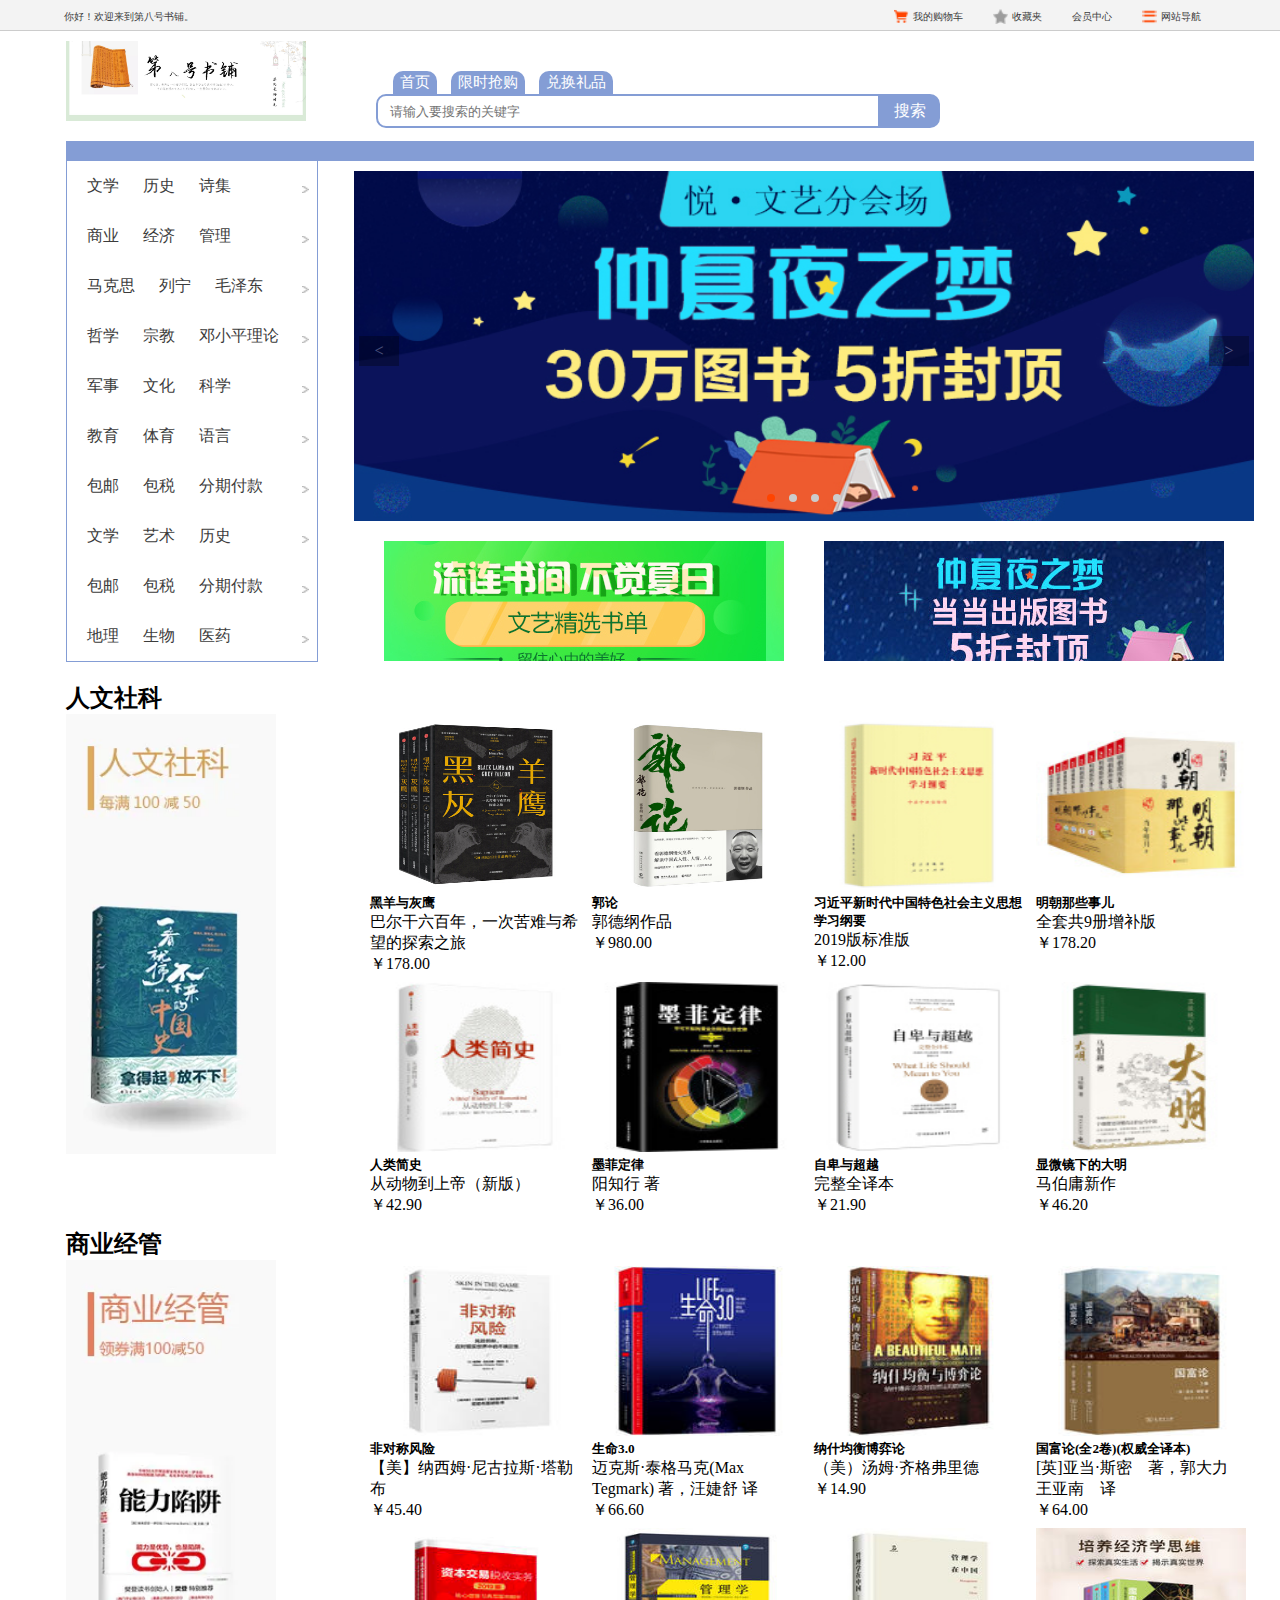
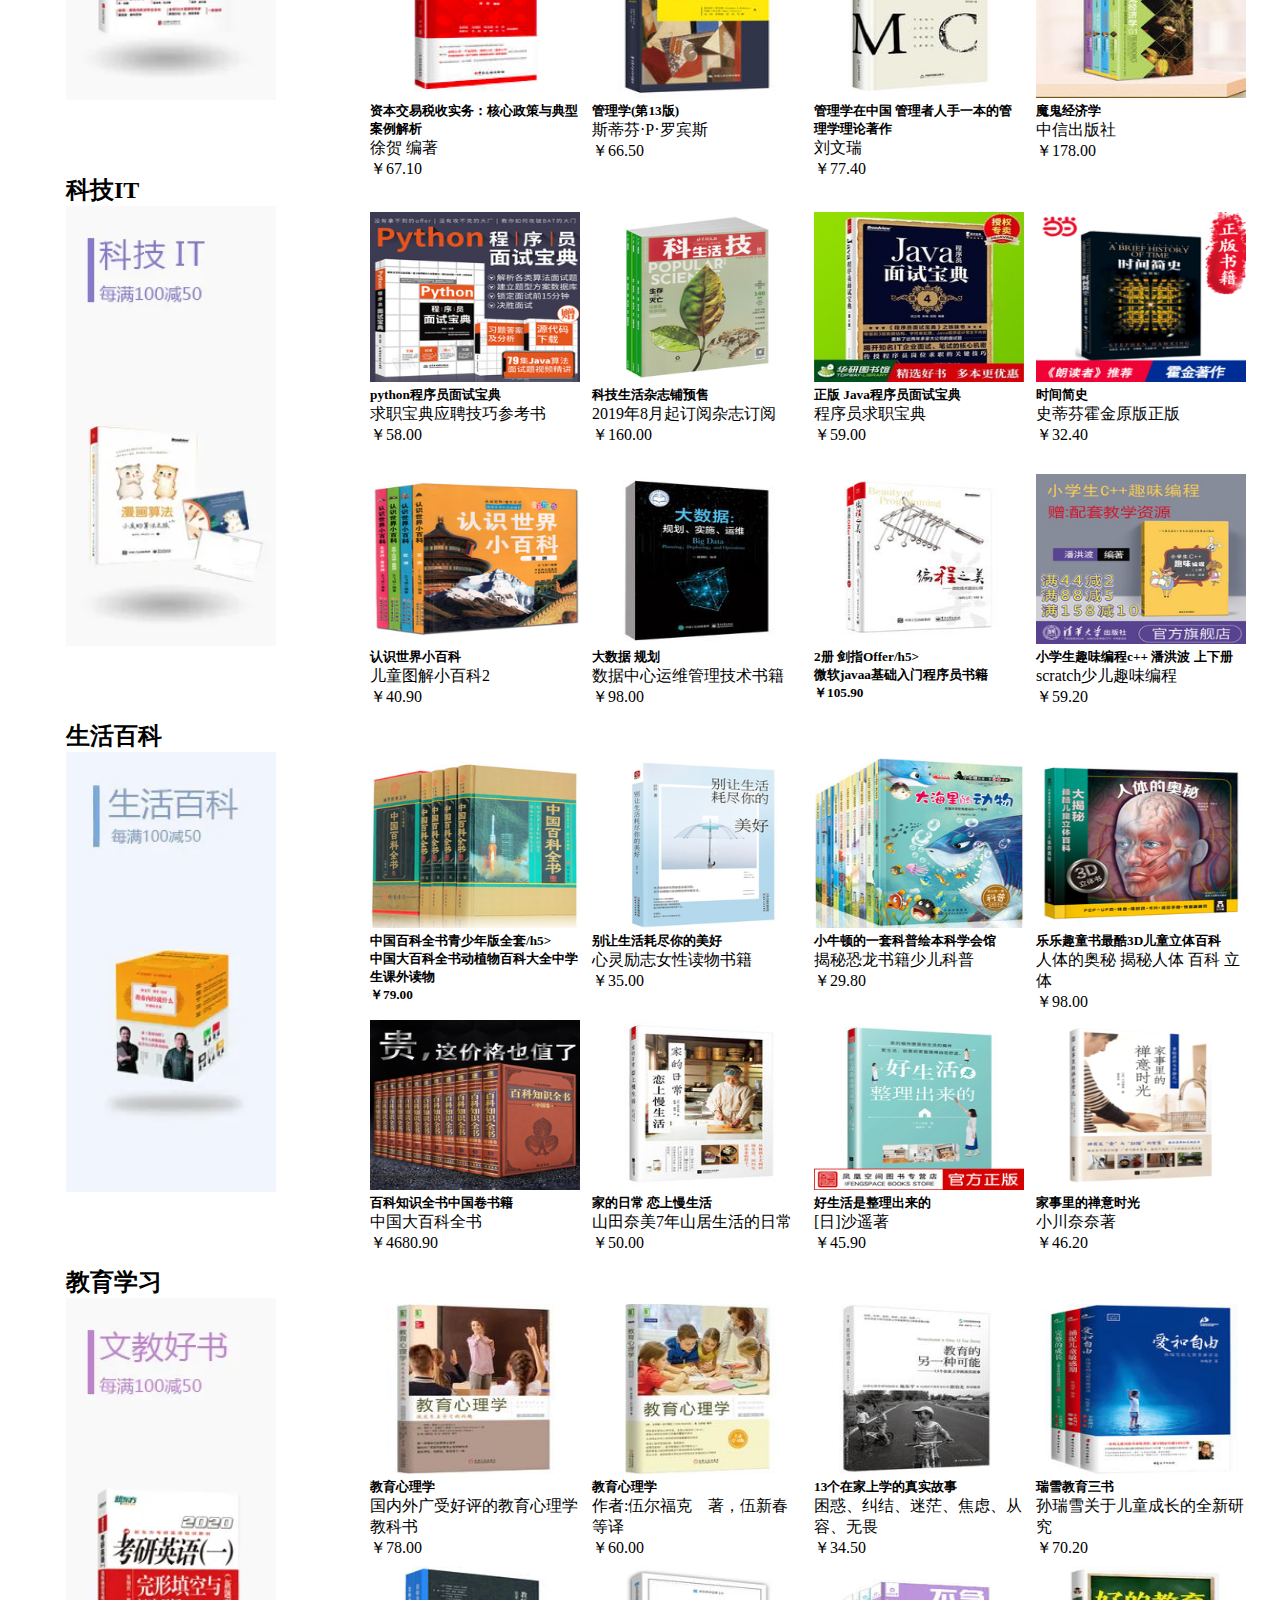
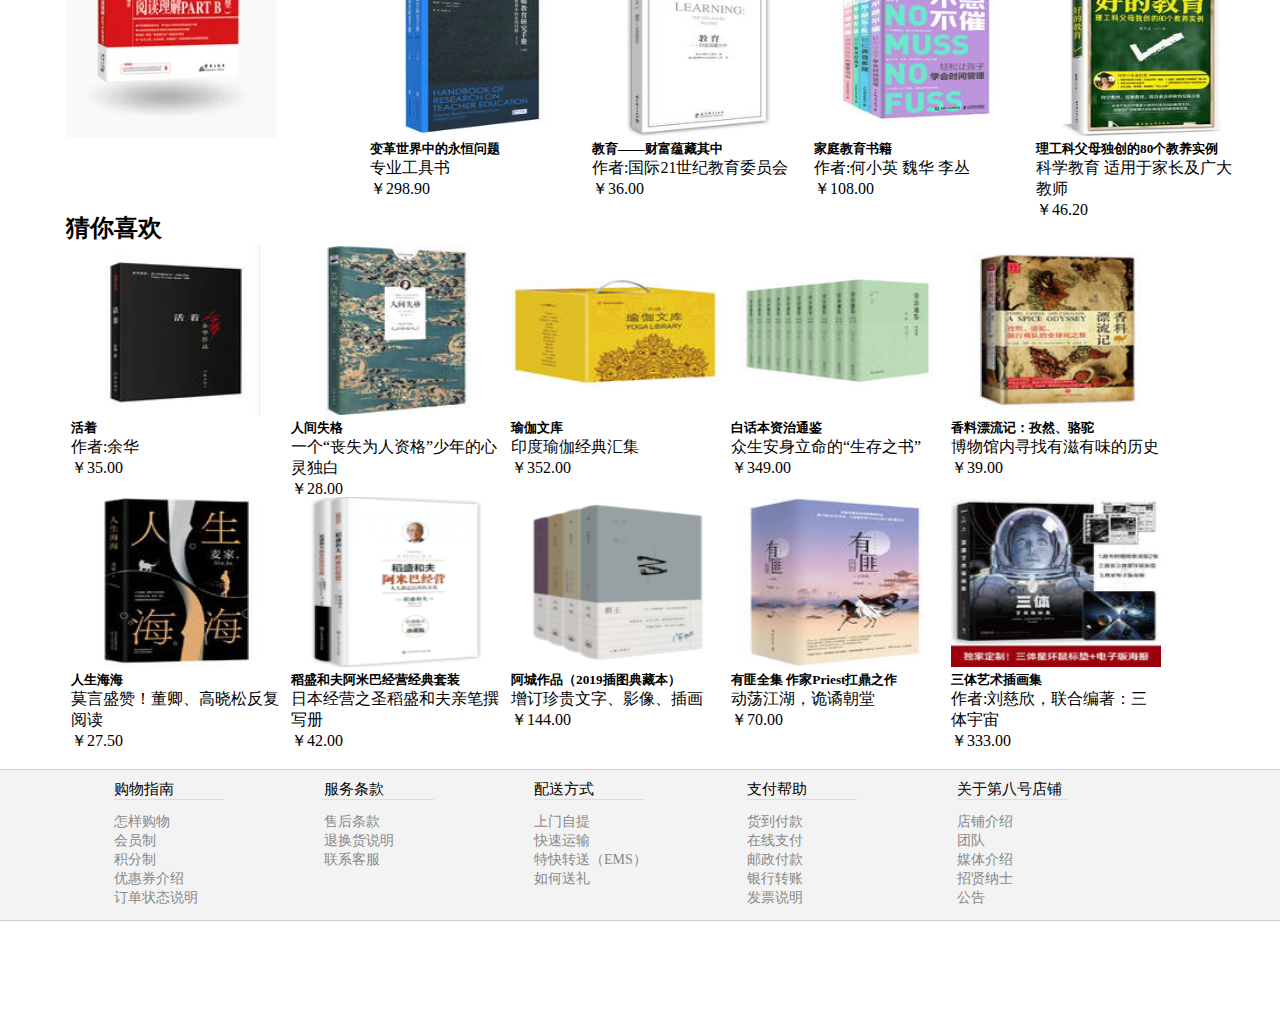
<file: index.html>
<!DOCTYPE html>
<html lang="en">

<head>
    <meta charset="UTF-8">
    <meta name="viewport" content="width=device-width, initial-scale=1.0">
    <meta http-equiv="X-UA-Compatible" content="ie=edge">
    <title>第八号书铺</title>
    <link rel="stylesheet" href="./css/index.css">
</head>

<body>
    <!-- 导航条 -->
    <div class="nav">
        <div class="box">
            <div class="nav_l">
                <a href="#">你好！欢迎来到第八号书铺。</a>
            </div>
            <div class="nav_r">
                <ul>
                    <li>
                        <span class="gwc"></span>
                        <a href="#">我的购物车</a>
                    </li>
                    <li>
                        <span class="xx"></span>
                        <a href="#">收藏夹</a>
                    </li>
                    <li>
                        <a href="#">会员中心</a>
                    </li>
                    <li>
                        <span class="dh"></span>
                        <a href="#">网站导航</a>
                    </li>
                </ul>
            </div>
        </div>
    </div>
    <div class="owrapper">

        <!-- 搜索区域 -->
        <div class="search">
            <div class="wrap">
                <div class="logo"></div>
                <div class="inp">
                    <ul>
                        <li>
                            <a href="#">首页</a>
                        </li>
                        <li>
                            <a href="#">限时抢购</a>
                        </li>
                        <li>
                            <a href="#">兑换礼品</a>
                        </li>
                    </ul>
                    <input type="text" placeholder="请输入要搜索的关键字">
                    <div class="btn">
                        <button>搜索</button>
                    </div>
                </div>
                <div class="line"></div>
            </div>
        </div>
        <!-- 主体部分 -->
        <div class="main">
            <div class="main_l">
                <ul>
                    <li>
                        <a href="#">文学</a>
                        <a href="#">历史</a>
                        <a href="#">诗集</a>
                        <span class="yjb"></span>
                    </li>
                    <li>
                        <a href="#">商业</a>
                        <a href="#">经济</a>
                        <a href="#">管理</a>
                        <span class="yjb"></span>
                    </li>
                    <li>
                        <a href="#">马克思</a>
                        <a href="#">列宁</a>
                        <a href="#">毛泽东</a>
                        <span class="yjb"></span>
                    </li>
                    <li>
                        <a href="#">哲学</a>
                        <a href="#">宗教</a>
                        <a href="#">邓小平理论</a>
                        <span class="yjb"></span>
                    </li>
                    <li>
                        <a href="#">军事</a>
                        <a href="#">文化</a>
                        <a href="#">科学</a>
                        <span class="yjb"></span>
                    </li>
                    <li>
                        <a href="#">教育</a>
                        <a href="#">体育</a>
                        <a href="#">语言</a>
                        <span class="yjb"></span>
                    </li>
                    <li>
                        <a href="#">包邮</a>
                        <a href="#">包税</a>
                        <a href="#">分期付款</a>
                        <span class="yjb"></span>
                    </li>
                    <li>
                        <a href="#">文学</a>
                        <a href="#">艺术</a>
                        <a href="#">历史</a>
                        <span class="yjb"></span>
                    </li>
                    <li>
                        <a href="#">包邮</a>
                        <a href="#">包税</a>
                        <a href="#">分期付款</a>
                        <span class="yjb"></span>
                    </li>
                    <li>
                        <a href="#">地理</a>
                        <a href="#">生物</a>
                        <a href="#">医药</a>
                        <span class="yjb"></span>
                    </li>
                </ul>
            </div>
            <div class="main_r">
                <!-- 轮播图 -->
                <div class="wrapper">
                    <ul class="sliderList">
                        <li><img src="./img/lb1.jpg"></li>
                        <li><img src="./img/lb2.jpg"></li>
                        <li><img src="./img/lb3.jpg"></li>
                        <li><img src="./img/lb4.jpg"></li>
                        <li><img src="./img/lb1.jpg"></li>
                    </ul>
                    <div class="btn left">&lt</div>
                    <div class="btn right">&gt</div>
                    <div class="oList">
                        <span class="active"></span>
                        <span></span>
                        <span></span>
                        <span></span>
                    </div>
                </div>
                <div class="line"></div>
                <div class="pic">
                    <span></span>
                    <span></span>
                </div>
            </div>
        </div>
        <!-- 商品展示 -->
        <div class="more">
            <!-- 人文社科 -->
            <div class="renwen">
                <h2>人文社科</h2>
                <img src="./img/renwen0.webp">
                <ul>
                    <li>
                        <img src="./img/renwen1.jpg">
                        <h5>黑羊与灰鹰</h5>
                        <p>巴尔干六百年，一次苦难与希望的探索之旅</p>
                        <p>￥178.00</p>
                    </li>
                    <li>
                        <img src="./img/renwen2.jpg">
                        <h5>郭论</h5>
                        <p>郭德纲作品</p>
                        <p>￥980.00</p>
                    </li>
                    <li>
                        <img src="./img/renwen3.jpg">
                        <h5>习近平新时代中国特色社会主义思想学习纲要</h5>
                        <p>2019版标准版</p>
                        <p>￥12.00</p>
                    </li>
                    <li>
                        <img src="./img/renwen4.jpg">
                        <h5>明朝那些事儿</h5>
                        <p>全套共9册增补版</p>
                        <p>￥178.20</p>
                    </li>
                    <li>
                        <img src="./img/renwen5.jpg">
                        <h5>人类简史</h5>
                        <p>从动物到上帝（新版） </p>
                        <p>￥42.90</p>
                    </li>
                    <li>
                        <img src="./img/renwen6.jpg">
                        <h5>墨菲定律</h5>
                        <p>阳知行 著</p>
                        <p>￥36.00</p>
                    </li>
                    <li>
                        <img src="./img/renwen7.jpg">
                        <h5>自卑与超越</h5>
                        <p>完整全译本</p>
                        <p>￥21.90</p>
                    </li>
                    <li>
                        <img src="./img/renwen8.jpg">
                        <h5>显微镜下的大明</h5>
                        <p>马伯庸新作</p>
                        <p>￥46.20</p>
                    </li>
                </ul>
            </div>
             <!-- 商业经管 -->
            <div class="renwen">
                <h2>商业经管</h2>
                <img src="./img/business0.webp">
                <ul>
                    <li>
                        <img src="./img/bussiness1.jpg">
                        <h5>非对称风险</h5>
                        <p>【美】纳西姆·尼古拉斯·塔勒布</p>
                        <p>￥45.40</p>
                    </li>
                    <li>
                        <img src="./img/bussiness2.jpg">
                        <h5>生命3.0</h5>
                        <p>迈克斯·泰格马克(Max Tegmark) 著，汪婕舒 译</p>
                        <p>￥66.60</p>
                    </li>
                    <li>
                        <img src="./img/bussiness3.jpg">
                        <h5>纳什均衡博弈论</h5>
                        <p>（美）汤姆·齐格弗里德</p>
                        <p>￥14.90</p>
                    </li>
                    <li>
                        <img src="./img/bussiness4.jpg">
                        <h5>国富论(全2卷)(权威全译本)</h5>
                        <p>[英]亚当·斯密　著，郭大力 王亚南　译</p>
                        <p>￥64.00</p>
                    </li>
                    <li>
                        <img src="./img/bussiness5.jpg">
                        <h5>资本交易税收实务：核心政策与典型案例解析</h5>
                        <p>徐贺 编著 </p>
                        <p>￥67.10</p>
                    </li>
                    <li>
                        <img src="./img/bussiness6.jpg">
                        <h5>管理学(第13版)</h5>
                        <p>斯蒂芬·P·罗宾斯 </p>
                        <p>￥66.50</p>
                    </li>
                    <li>
                        <img src="./img/bussiness7.jpg">
                        <h5>管理学在中国 管理者人手一本的管理学理论著作</h5>
                        <p>刘文瑞 </p>
                        <p>￥77.40</p>
                    </li>
                    <li>
                        <img src="./img/bussiness8.jpg">
                        <h5>魔鬼经济学</h5>
                        <p>中信出版社</p>
                        <p>￥178.00</p>
                    </li>
                </ul>
            </div>
            <!-- 科技IT -->
             <div class="renwen">
                <h2>科技IT</h2>
                <img src="./img/IT0.webp">
                <ul>
                    <li>
                        <img src="./img/IT1.jpg">
                        <h5>python程序员面试宝典 </h5>
                        <p>求职宝典应聘技巧参考书 </p>
                        <p>￥58.00</p>
                    </li>
                    <li>
                        <img src="./img/IT2.jpg">
                        <h5>科技生活杂志铺预售  </h5>
                        <p>2019年8月起订阅杂志订阅</p>
                        <p>￥160.00</p>
                    </li>
                    <li>
                        <img src="./img/IT3.jpg">
                        <h5>正版 Java程序员面试宝典</h5>
                        <p>程序员求职宝典</p>
                        <p>￥59.00</p>
                    </li>
                    <li>
                        <img src="./img/IT4.jpg">
                        <h5>时间简史</h5>
                        <p>史蒂芬霍金原版正版</p>
                        <p>￥32.40</p>
                    </li>
                    <li>
                        <img src="./img/IT5.jpg">
                        <h5> 认识世界小百科</h5>
                        <p>儿童图解小百科2</p>
                        <p>￥40.90</p>
                    </li>
                    <li>
                        <img src="./img/IT6.jpg">
                        <h5>大数据 规划 </h5>
                        <p>数据中心运维管理技术书籍</p>
                        <p>￥98.00</p>
                    </li>
                    <li>
                        <img src="./img/IT7.jpg">
                        <h5>2册 剑指Offer/h5>
                        <p>微软javaa基础入门程序员书籍</p>
                        <p>￥105.90</p>
                    </li>
                    <li>
                        <img src="./img/IT8.jpg">
                        <h5>小学生趣味编程c++ 潘洪波 上下册</h5>
                        <p>scratch少儿趣味编程</p>
                        <p>￥59.20</p>
                    </li>
                </ul>
            </div>
             <!-- 生活百科 -->
             <div class="renwen">
                <h2>生活百科</h2>
                <img src="./img/life0.webp">
                <ul>
                    <li>
                        <img src="./img/life1.jpg">
                        <h5>中国百科全书青少年版全套/h5>
                        <p>中国大百科全书动植物百科大全中学生课外读物</p>
                        <p>￥79.00</p>
                    </li>
                    <li>
                        <img src="./img/life2.jpg">
                        <h5>别让生活耗尽你的美好 </h5>
                        <p>心灵励志女性读物书籍</p>
                        <p>￥35.00</p>
                    </li>
                    <li>
                        <img src="./img/life3.jpg">
                        <h5>小牛顿的一套科普绘本科学会馆</h5>
                        <p>揭秘恐龙书籍少儿科普</p>
                        <p>￥29.80</p>
                    </li>
                    <li>
                        <img src="./img/life4.jpg">
                        <h5>乐乐趣童书最酷3D儿童立体百科</h5>
                        <p>人体的奥秘 揭秘人体 百科 立体</p>
                        <p>￥98.00</p>
                    </li>
                    <li>
                        <img src="./img/life5.jpg">
                        <h5>百科知识全书中国卷书籍 </h5>
                        <p>中国大百科全书 </p>
                        <p>￥4680.90</p>
                    </li>
                    <li>
                        <img src="./img/life6.jpg">
                        <h5>家的日常 恋上慢生活 </h5>
                        <p>山田奈美7年山居生活的日常</p>
                        <p>￥50.00</p>
                    </li>
                    <li>
                        <img src="./img/life7.jpg">
                        <h5>好生活是整理出来的</h5>
                        <p>[日]沙遥著</p>
                        <p>￥45.90</p>
                    </li>
                    <li>
                        <img src="./img/life8.jpg">
                        <h5>家事里的禅意时光 </h5>
                        <p>小川奈奈著</p>
                        <p>￥46.20</p>
                    </li>
                </ul>
            </div>
             <!-- 教育学习 -->
             <div class="renwen">
                <h2>教育学习</h2>
                <img src="./img/edu0.webp">
                <ul>
                    <li>
                        <img src="./img/edu1.jpg">
                        <h5> 教育心理学</h5>
                        <p>国内外广受好评的教育心理学教科书 </p>
                        <p>￥78.00</p>
                    </li>
                    <li>
                        <img src="./img/edu2.jpg">
                        <h5>教育心理学</h5>
                        <p>作者:伍尔福克　著，伍新春　等译</p>
                        <p>￥60.00</p>
                    </li>
                    <li>
                        <img src="./img/edu3.jpg">
                        <h5>13个在家上学的真实故事</h5>
                        <p>困惑、纠结、迷茫、焦虑、从容、无畏</p>
                        <p>￥34.50</p>
                    </li>
                    <li>
                        <img src="./img/edu4.jpg">
                        <h5>瑞雪教育三书</h5>
                        <p>孙瑞雪关于儿童成长的全新研究</p>
                        <p>￥70.20</p>
                    </li>
                    <li>
                        <img src="./img/edu5.jpg">
                        <h5>变革世界中的永恒问题</h5>
                        <p>专业工具书 </p>
                        <p>￥298.90</p>
                    </li>
                    <li>
                        <img src="./img/edu6.jpg">
                        <h5>教育——财富蕴藏其中</h5>
                        <p>作者:国际21世纪教育委员会</p>
                        <p>￥36.00</p>
                    </li>
                    <li>
                        <img src="./img/edu7.jpg">
                        <h5>家庭教育书籍</h5>
                        <p>作者:何小英 魏华 李丛</p>
                        <p>￥108.00</p>
                    </li>
                    <li>
                        <img src="./img/edu8.jpg">
                        <h5>理工科父母独创的80个教养实例</h5>
                        <p>科学教育 适用于家长及广大教师</p>
                        <p>￥46.20</p>
                    </li>
                </ul>
            </div>
            <!-- 猜你喜欢 -->
            <div class="caini">
                <h2>猜你喜欢</h2>
                <ul>
                    <li>
                        <img src="./img/caini1.jpg">
                        <h5>活着</h5>
                        <p>作者:余华</p>
                        <p>￥35.00</p>
                    </li>
                    <li>
                        <img src="./img/caini2.jpg">
                        <h5>人间失格</h5>
                        <p>一个“丧失为人资格”少年的心灵独白</p>
                        <p>￥28.00</p>
                    </li>
                    <li>
                        <img src="./img/caini3.jpg">
                        <h5>瑜伽文库</h5>
                        <p>印度瑜伽经典汇集</p>
                        <p>￥352.00</p>
                    </li>
                    <li>
                        <img src="./img/caini4.jpg">
                        <h5>白话本资治通鉴</h5>
                        <p>众生安身立命的“生存之书”</p>
                        <p>￥349.00</p>
                    </li>
                    <li>
                        <img src="./img/caini5.jpg">
                        <h5> 香料漂流记：孜然、骆驼</h5>
                        <p>博物馆内寻找有滋有味的历史</p>
                        <p>￥39.00</p>
                    </li>
                    <li>
                        <img src="./img/caini6.jpg">
                        <h5>人生海海</h5>
                        <p>莫言盛赞！董卿、高晓松反复阅读</p>
                        <p>￥27.50</p>
                    </li>
                    <li>
                        <img src="./img/caini7.jpg">
                        <h5>稻盛和夫阿米巴经营经典套装</h5>
                        <p>日本经营之圣稻盛和夫亲笔撰写册</p>
                        <p>￥42.00</p>
                    </li>
                    <li>
                        <img src="./img/caini8.jpg">
                        <h5>阿城作品（2019插图典藏本）</h5>
                        <p>增订珍贵文字、影像、插画</p>
                        <p>￥144.00</p>
                    </li>
                    <li>
                        <img src="./img/caini9.jpg">
                        <h5>有匪全集 作家Priest扛鼎之作</h5>
                        <p>动荡江湖，诡谲朝堂</p>
                        <p>￥70.00</p>
                    </li>
                    <li>
                        <img src="./img/caini10.jpg">
                        <h5>三体艺术插画集 </h5>
                        <p>作者:刘慈欣，联合编著：三体宇宙</p>
                        <p>￥333.00</p>
                    </li>
                </ul>
            </div>
        </div>
    </div>
             </div>
             
    <!-- 尾部 -->
    <div class="footer">
        <div class="box">
            <div class="list">
                <h4>购物指南</h4>
                <ul>
                    <li> <a href="#">怎样购物</a></li>
                    <li><a href="#">会员制</a></li>
                    <li><a href="#">积分制</a></li>
                    <li><a href="#">优惠券介绍</a></li>
                    <li><a href="#">订单状态说明</a></li>
                </ul>
            </div>
            <div class="list">
                <h4>服务条款</h4>
                <ul>
                    <li><a href="#">售后条款</a></li>
                    <li><a href="#">退换货说明</a></li>
                    <li><a href="#">联系客服</a></li>
                </ul>
            </div>
            <div class="list">
                <h4>配送方式</h4>
                <ul>
                    <li><a href="#">上门自提</a></li>
                    <li><a href="#">快速运输</a></li>
                    <li><a href="#">特快转送（EMS）</a></li>
                    <li><a href="#">如何送礼</a></li>
                </ul>
            </div>
            <div class="list">
                <h4>支付帮助</h4>
                <ul>
                    <li><a href="#">货到付款</a></li>
                    <li><a href="#">在线支付</a></li>
                    <li><a href="#">邮政付款</a></li>
                    <li><a href="#">银行转账</a></li>
                    <li><a href="#">发票说明</a></li>
                </ul>
            </div>
            <div class="list">
                <h4>关于第八号店铺</h4>
                <ul>
                    <li><a href="#">店铺介绍</a></li>
                    <li><a href="#">团队</a></li>
                    <li><a href="#">媒体介绍</a></li>
                    <li><a href="#">招贤纳士</a></li>
                    <li><a href="#">公告</a></li>
                </ul>
            </div>
        </div>
    </div>

    <script src="./js/move.js"></script>
    <script src="./js/index.js"></script>
</body>

</html>
</file>
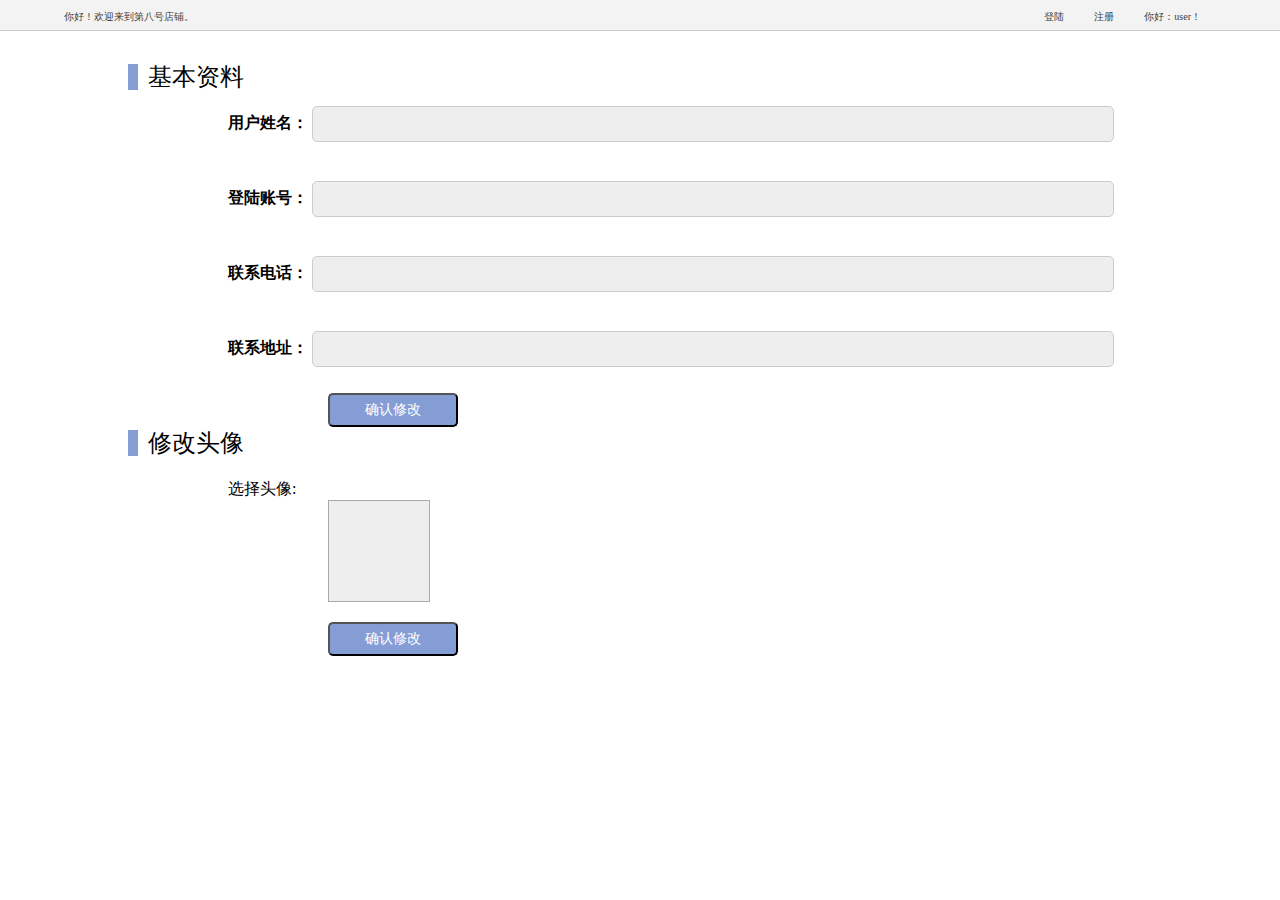
<file: center.html>
<!DOCTYPE html>
<html lang="en">
<head>
    <meta charset="UTF-8">
    <meta name="viewport" content="width=device-width, initial-scale=1.0">
    <meta http-equiv="X-UA-Compatible" content="ie=edge">
    <title>个人中心</title>
    <link rel="stylesheet" href="./css/center.css">
</head>
<body>
    <div class="nav">
        <div class="box">
            <div class="nav_l">
                <a href="#">你好！欢迎来到第八号店铺。</a>
            </div>
            <div class="nav_r">
                <ul>
                    <li>
                        <a href="#">登陆</a>
                    </li>
                    <li>
                        <a href="#">注册</a>
                    </li>
                    <li>
                        <a href="#">你好：user！</a>
                    </li>
                </ul>
            </div>
        </div>
    </div>
    <div class="main">
        <div class="found">
            <h3>基本资料</h3>
            <div class="foundy username">
                <span>用户姓名：</span>
                <input type="text">
            </div>
            <div class="foundy password">
                <span>登陆账号：</span>
                <input type="text">
            </div>
            <div class="foundy tele">
                <span>联系电话：</span>
                <input type="text">
            </div>
            <div class="foundy address">
                <span>联系地址：</span>
                <input type="text">
            </div>
            <div class="fonud-btn">
                <button>确认修改</button>
            </div>
        </div>
        <div class="change">
            <h3>修改头像</h3>
            <div class="select">
                <span>选择头像:</span>
                <div class="pic"></div>
            </div>
            <div class="change-btn">
                <button>确认修改</button>
            </div>
        </div>
    </div>
</body>
</html>
</file>
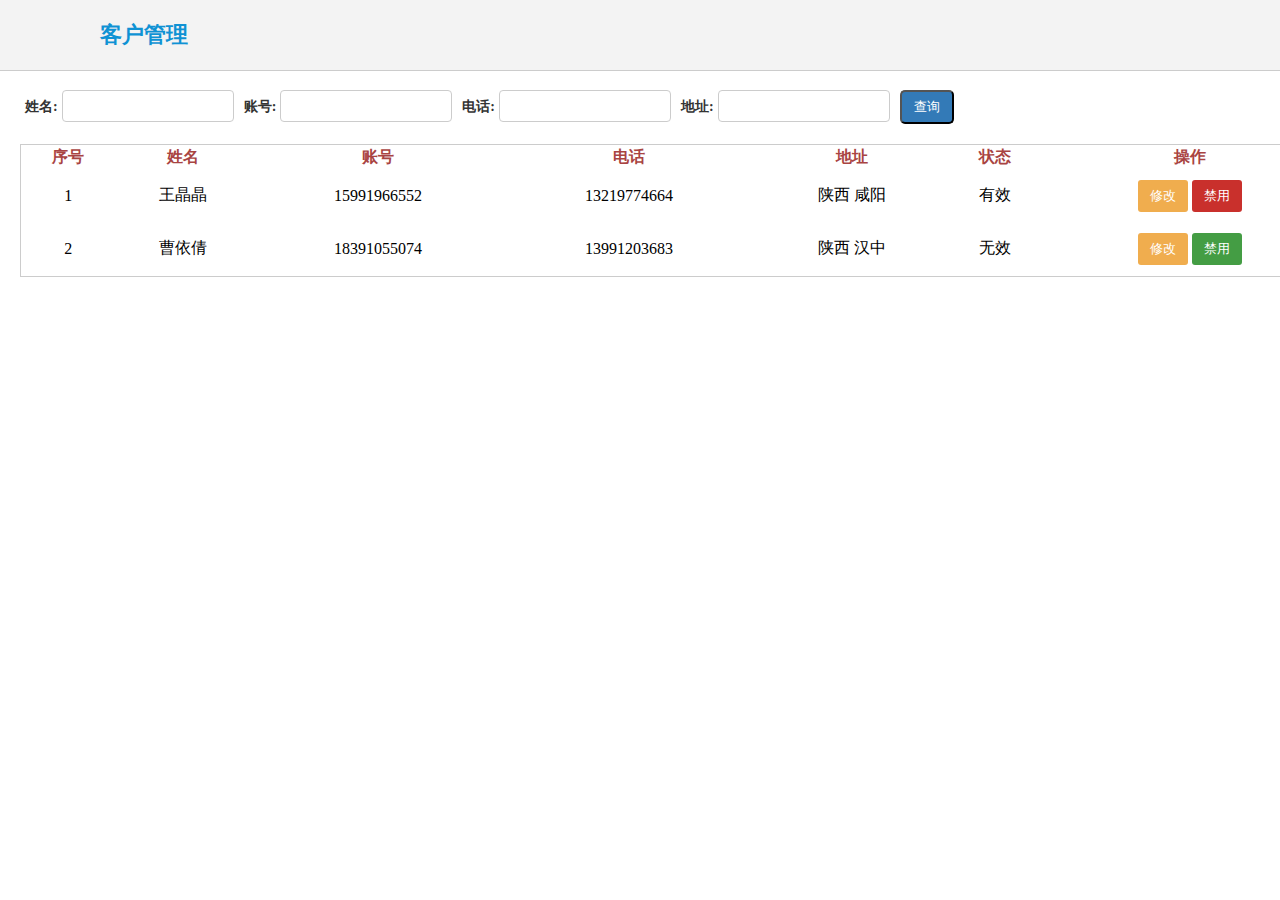
<file: customerManager.html>
<!DOCTYPE html>
<html lang="en">

<head>
    <meta charset="UTF-8">
    <meta name="viewport" content="width=device-width, initial-scale=1.0">
    <meta http-equiv="X-UA-Compatible" content="ie=edge">
    <title>客户管理</title>
    <link rel="stylesheet" href="./css/customerManager.css">
</head>

<body>
    <div class="header">
        <div>客户管理</div>
    </div>
    <div class="wrapper">
        <div class="list">
            <ul>
                <li>
                    <span>姓名:</span>
                    <input type="text">
                </li>
                <li>
                    <span>账号:</span>
                    <input type="text">
                </li>
                <li>
                    <span>电话:</span>
                    <input type="text">
                </li>
                <li>
                    <span>地址:</span>
                    <input type="text">
                </li>
                <li>
                    <button>查询</button>
                </li>
            </ul>
        </div>
        <div class="show">
            <table>
                <thead>
                    <tr>
                        <th>序号</th>
                        <th>姓名</th>
                        <th>账号</th>
                        <th>电话</th>
                        <th>地址</th>
                        <th>状态</th>
                        <th>操作</th>
                    </tr>
                </thead>
                <tbody>
                    <tr>
                        <td>1</td>
                        <td>王晶晶</td>
                        <td>15991966552</td>
                        <td>13219774664</td>
                        <td>陕西 咸阳</td>
                        <td>有效</td>
                        <td>
                            <button class="btn change">修改</button>
                            <button class="btn you">禁用</button>
                        </td>
                    </tr>
                    <tr>
                        <td>2</td>
                        <td>曹依倩</td>
                        <td>18391055074</td>
                        <td>13991203683</td>
                        <td>陕西 汉中</td>
                        <td>无效</td>
                        <td>
                            <button class="btn change">修改</button>
                            <button class="btn wu">禁用</button>
                        </td>
                    </tr>
                </tbody>
            </table>
        </div>
    </div>
    <div class="alert">
        <div class="show">
            <div class="box">
                <div class="header">
                    <span class="kehu">修改客户</span>
                    <span class="close">x</span>
                </div>
                <div class="found">
                    <div class="foundy username">
                        <span>用户姓名：</span>
                        <input type="text" placeholder="请输入用户名">
                    </div>
                    <div class="foundy password">
                        <span>登陆账号：</span>
                        <input type="text" placeholder="请输入账号">
                    </div>
                    <div class="foundy tele">
                        <span>联系电话：</span>
                        <input type="text" placeholder="请输入电话">
                    </div>
                    <div class="foundy address">
                        <span>联系地址：</span>
                        <input type="text" placeholder="请输入地址">
                    </div>
                </div>
                <div class="btn">
                    <button>修改</button>
                    <button class='del'>取消</button>
                </div>
            </div>
        </div>
    </div>
    <script>
        var change = document.getElementsByClassName('change');
        var oAlert = document.getElementsByClassName('alert')[0];
        var oDel = document.getElementsByClassName('del')[0];
        var oClose = document.getElementsByClassName('close')[0];
        for(var i = 0; i < change.length; i ++) {
            change[i].onclick = function () {
                oAlert.style.display = 'block';
            }
        }
        oDel.onclick = close;
        oClose.onclick = close;
        function close() {
            oAlert.style.display = 'none';
        }

    </script>
</body>

</html>
</file>
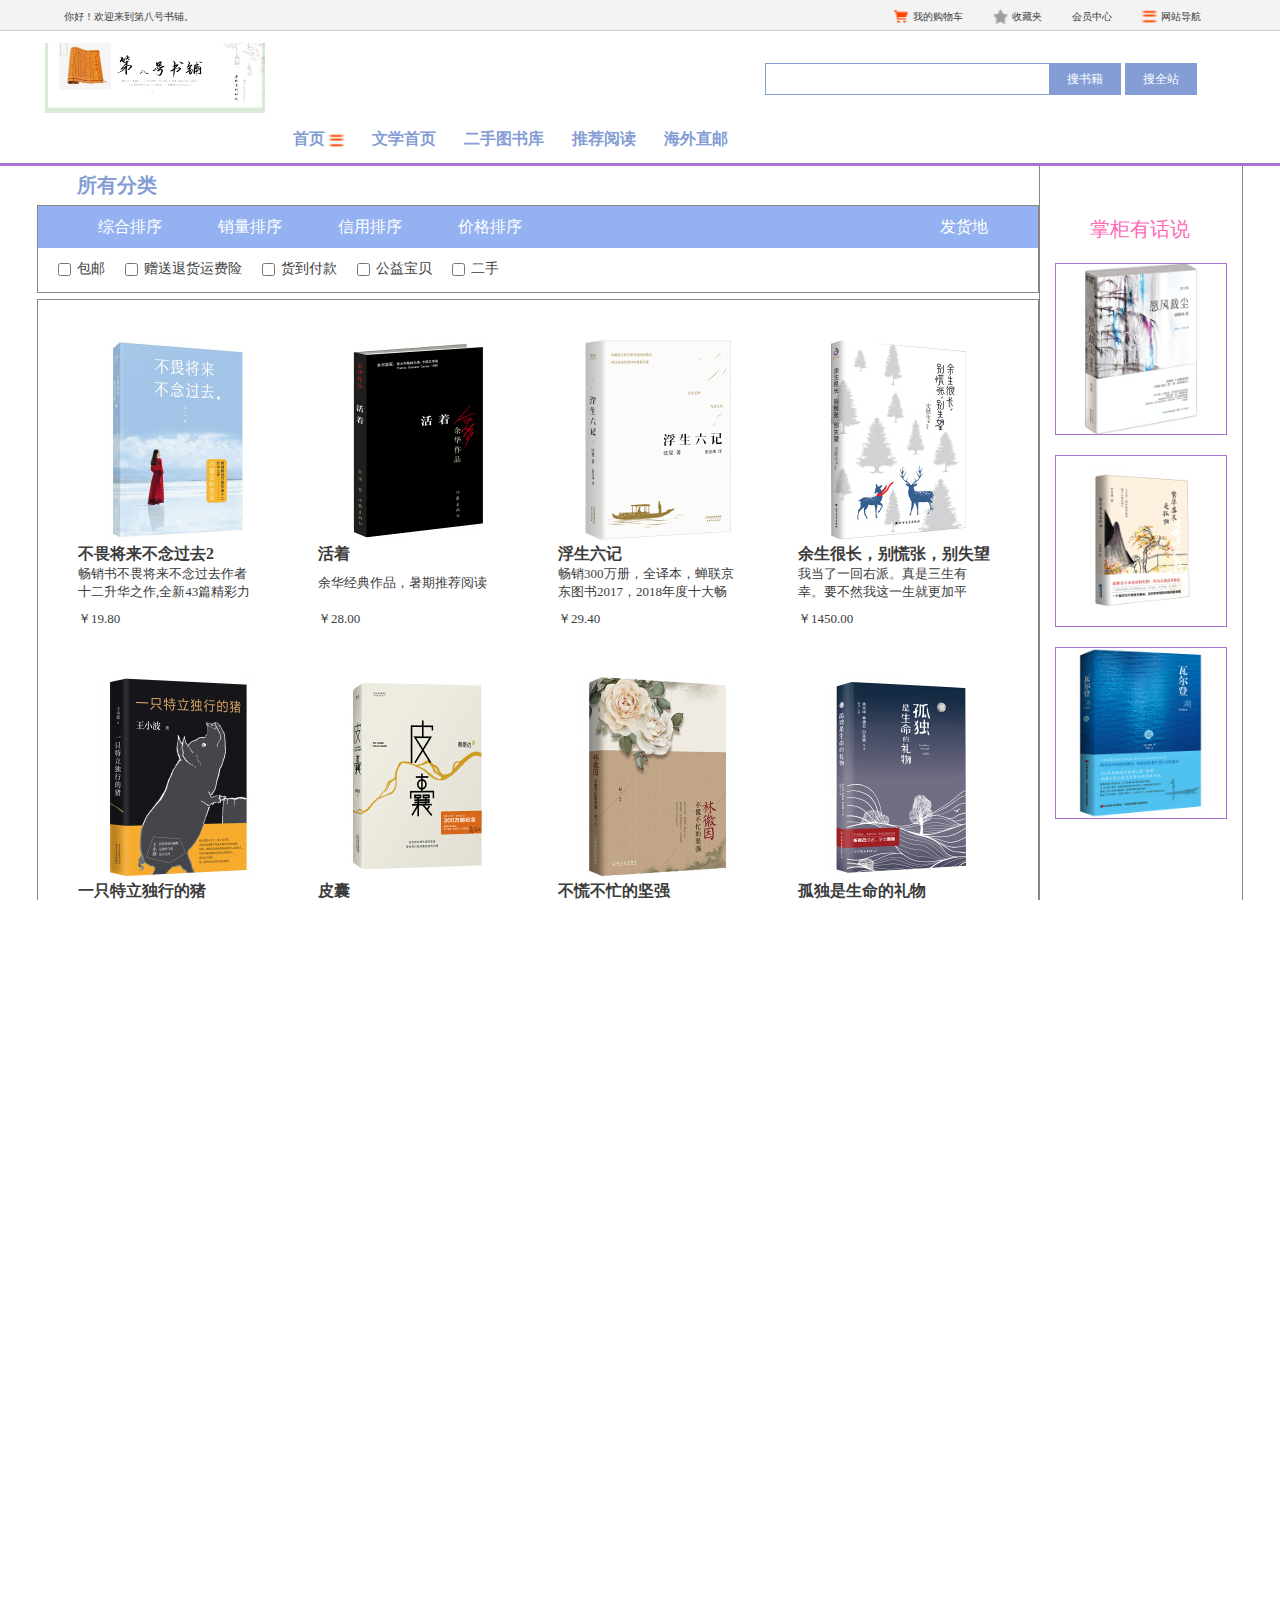
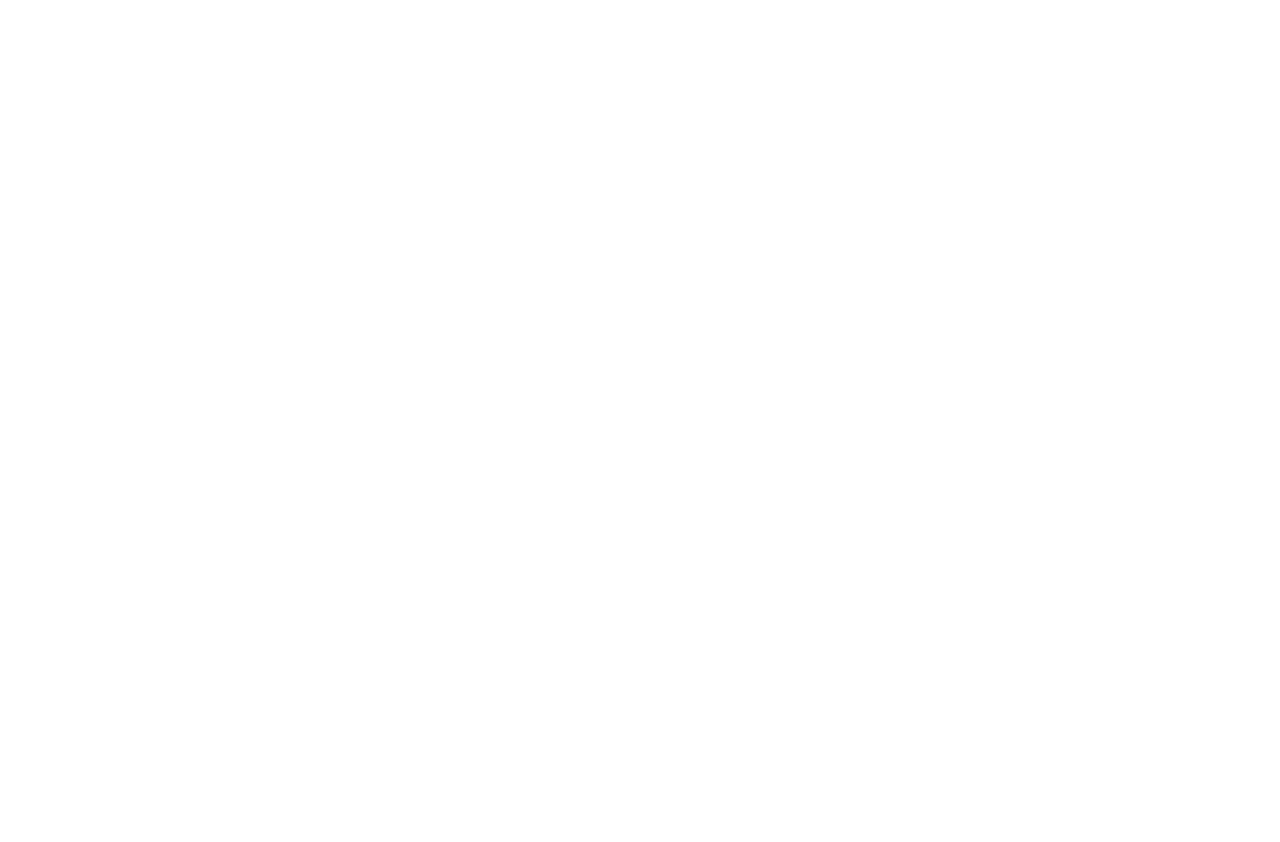
<file: erjiyemian.html>
<!DOCTYPE html>
<html lang="en">

<head>
    <meta charset="UTF-8">
    <meta name="viewport" content="width=device-width, initial-scale=1.0">
    <meta http-equiv="X-UA-Compatible" content="ie=edge">
    <title>商品展示</title>
    <link rel="stylesheet" href="./css/erjiyemian.css">
</head>

<body>
    <div class="wrapper">
    <!--导航栏+ad-->
         <div class="nav">
            <div class="box">
                <div class="nav_l">
                    <a href="#">你好！欢迎来到第八号书铺。</a>
                </div>
                <div class="nav_r">
                    <ul>
                        <li>
                             <span class="gwc"></span>
                            <a href="#">我的购物车</a>
                        </li>
                        <li>
                            <span class="xx"></span>
                            <a href="#">收藏夹</a>
                        </li>
                        <li>
                            <a href="#">会员中心</a>
                        </li>
                        <li>
                            <span class="dh"></span>
                            <a href="#">网站导航</a>
                        </li>
                    </ul>
                </div>
            </div>
        </div>
        <!--搜索区-->
		<div class="search-wrap">
                <div class="search-con">
                    <div class="logo-box"></div>
                    <div class="menu-box"></div>
                    <div class="search-box">
                        <div class="search-plan">
                            <form action="">
                                <div class="btn">
                                    <ul>
                                        <li><button class="submit soutaobao">搜书籍</button></li>
                                        <li><button class="submit soubendian">搜全站</button></li>
                                    </ul>
                                </div>
                                <div class="search-inp-box">
                                    <div class="search-inp">
                                        <input type="text">
                                    </div>
                                </div>
                        </div>
                    </div>    
                </div>
                <div class="search-btm">
                    <ul>
                        <li>
                            <a href="#">首页</a>
                            <p class="dh"></p>
                        </li>
                        <li><a href="#">文学首页</a></li>
                        <li><a href="#">二手图书库</a></li>
                        <li><a href="#">推荐阅读</a></li>
                        <li><a href="#">海外直邮</a></li>
                    </ul>
                </div>
        </div>
        
 <!--主体-->
 <div class="all">
     <div class="all-left">
         <div class="all-left-top">
             <div class="dyh">
                 <p class="syfl">所有分类</p>
             </div>
        </div>
         <div class="all-left-middle">
             <div class="middle-top">
                 <ul>
                    <li>综合排序</li>
                    <li>销量排序</li>
                    <li>信用排序</li>
                    <li>价格排序</li>
                    
                </ul>
                <div class="fhd">
                   <p class="fhuodi"> 发货地</p>
                   <div class="shengfen">
                       <p>同城：汉中</p>
                       <p>上海 北京 深圳 广州</p>
                       <p>陕西 山西 重庆 四川</p>
                       <p>青海 青岛 宁夏 广东</p>
                       <p>天津 湖南 山东 河南</p>
                       <p>湖南 湖北 新疆 西藏</p>
                       <p>辽宁 江苏 吉林 广西</p>
                       <p>...</p>
                   </div>
                </div>
             </div>
             <div class="middle-btn">
                 <ul>
                    <li><input type="checkbox" name="by">包邮</li>
                    <li><input type="checkbox" name="zsyfx">赠送退货运费险</li>
                    <li><input type="checkbox" name="hdfk">货到付款</li>
                    <li><input type="checkbox" name="gybb">公益宝贝</li>
                    <li><input type="checkbox" name="rs">二手</li>
                </ul>
             </div>
         </div>
         <div class="all-left-bottom">
             <ul>
                 <li>
                        <img src="./img/erji1.jpg">
                        <h5>不畏将来不念过去2</h5>
                        <p> 畅销书不畏将来不念过去作者十二升华之作,全新43篇精彩力作</p>
                        <p>￥19.80</p>
                 </li>
                 <li>
                        <img src="./img/erji2.jpg">
                        <h5>活着</h5>
                        <p>余华经典作品，暑期推荐阅读</p>
                        <p>￥28.00</p>
                 </li>
                 <li>
                        <img src="./img/erji3.jpg">
                        <h5>浮生六记</h5>
                        <p>畅销300万册，全译本，蝉联京东图书2017，2018年度十大畅销书</p>
                        <p>￥29.40</p>
                 </li>
                 <li>
                        <img src="./img/erji4.jpg">
                        <h5>余生很长，别慌张，别失望 </h5>
                        <p>我当了一回右派。真是三生有幸。要不然我这一生就更加平淡了</p>
                        <p>￥1450.00</p>
                 </li>
             </ul>
             <ul>
                <li>
                           <img src="./img/erji5.jpg">
                           <h5>一只特立独行的猪</h5>
                           <p>黑色幽默，反向讽刺，别有趣味</p>
                           <p>￥27.80</p>
                </li>
                <li>
                           <img src="./img/erji6.jpg">
                           <h5>皮囊</h5>
                           <p>畅销300万册的国民读本，韩寒监制，刘德华、李敬泽作序</p>
                           <p>￥45.00</p>
                </li>
                <li>
                           <img src="./img/erji7.jpg">
                           <h5>不慌不忙的坚强</h5>
                           <p>温柔要有，但不是妥协，我们要在安静中，选择不慌不忙的坚强。</p>
                           <p>￥55.00</p>
                </li>
                <li>
                           <img src="./img/erji8.jpg">
                           <h5>孤独是生命的礼物</h5>
                           <p>不求回应，不求认同，学会与自己交谈，听自己说话，学会孤独</p>
                           <p>￥31.50</p>
                </li>
            </ul>
            <ul>
                    <li>
                           <img src="./img/erji9.jpg">
                           <h5>我们仨</h5>
                           <p>《我们仨》主要内容包括：我们俩老了、我们仨失散了、走上古驿道、古驿道上相聚、古驿道上相失、我一个人思念我们仨</p>
                           <p>￥14.40</p>
                    </li>
                    <li>
                           <img src="./img/erji10.jpg">
                           <h5>朗读者</h5>
                           <p>《朗读者》使文学在大众中有了普及，它告诉人们什么样的生活是好的，这本身就是情感教育</p>
                           <p>￥96.00</p>
                    </li>
                    <li>
                           <img src="./img/erji11.jpg">
                           <h5>沉默的大多数</h5>
                           <p>王小波杂文精选集！从话语中，你很少能学到人性，从沉默中却能。假如还想学得更多，那就要继续一声不吭。</p>
                           <p>￥17.90</p>
                    </li>
                    <li>
                           <img src="./img/erji12.jpg">
                           <h5>孩子，你慢慢来</h5>
                           <p>龙应台“人生三书”第1部+20年纪念版+插图新版+母亲的序+孩子的跋</p>
                           <p>￥56.00</p>
                    </li>
                </ul>
                <ul>
                        <li>
                               <img src="./img/erji13.jpg">
                               <h5>人生最美是清欢</h5>
                               <p>林清玄经典散文集，执笔45周年白金纪念版！</p>
                               <p>￥34.20</p>
                        </li>
                        <li>
                               <img src="./img/erji14.jpg">
                               <h5>朗读者2</h5>
                               <p>初心在最开始的时候往往简单、朴素，但是它会慢慢长大，就像一颗种子能够长成参天大树</p>
                               <p>￥104.00</p>
                        </li>
                        <li>
                               <img src="./img/erji15.jpg">
                               <h5>慢慢走走又停停</h5>
                               <p>慢慢走走又停停+往昔之梦+我喜欢你</p>
                               <p>￥67.00</p>
                        </li>
                        <li>
                               <img src="./img/erji16.jpg">
                               <h5>半小时漫画唐诗</h5>
                               <p> 熟读唐诗三百首背后的故事，准确理解唐诗的原意、深意和诗意</p>
                               <p>￥45.00</p>
                        </li>
                    </ul>
                    <ul>
                            <li>
                                   <img src="./img/erji17.jpg">
                                   <h5>北野武的小酒馆</h5>
                                   <p>北野武酒馆漫谈，词锋犀利、畅言无忌，毒舌炮轰社会不良现象，撕开世界温和假面</p>
                                   <p>￥27.00</p>
                            </li>
                            <li>
                                   <img src="./img/erji18.jpg">
                                   <h5>围城</h5>
                                   <p>在《围城》里，我想写现代中国某一部分社会、某一类人物。写这类人，我没忘记他们是人类，只是人类，具有无毛两足动物的基本根性。角色当然是虚构的，但是有考据癖的人也当然不肯错过索隐的机会、放弃附会的权利的。</p>
                                   <p>￥24.00</p>
                            </li>
                            <li>
                                   <img src="./img/erji19.jpg">
                                   <h5>坏血</h5>
                                   <p>“女版乔布斯”如何利用欲望和贪婪打造出硅谷商业神话 </p>
                                   <p>￥56.00</p>
                            </li>
                            <li>
                                   <img src="./img/erji20.jpg">
                                   <h5>文化苦旅</h5>
                                   <p>　全国中学教师推荐次数极多的课外读物之一
                                    　　三十年来影响大的一本文学书</p>
                                   <p>￥39.00</p>
                            </li>
                        </ul>
         </div>
     </div>
     <div class="all-right">
         <p>掌柜有话说</p>
         <ul>
             <li><img src="./img/erji21.jpg"></li>
             <li><img src="./img/erji22.jpg"></li>
             <li><img src="./img/erji23.jpg"></li>
         </ul>
     </div>
 </div>
 <!-- 尾部 -->
 <div class="footer">
        <div class="box">
            <div class="list">
                <h4>购物指南</h4>
                <ul>
                    <li> <a href="#">怎样购物</a></li>
                    <li><a href="#">会员制</a></li>
                    <li><a href="#">积分制</a></li>
                    <li><a href="#">优惠券介绍</a></li>
                    <li><a href="#">订单状态说明</a></li>
                </ul>
            </div>
            <div class="list">
                <h4>服务条款</h4>
                <ul>
                    <li><a href="#">售后条款</a></li>
                    <li><a href="#">退换货说明</a></li>
                    <li><a href="#">联系客服</a></li>
                </ul>
            </div>
            <div class="list">
                <h4>配送方式</h4>
                <ul>
                    <li><a href="#">上门自提</a></li>
                    <li><a href="#">快速运输</a></li>
                    <li><a href="#">特快转送（EMS）</a></li>
                    <li><a href="#">如何送礼</a></li>
                </ul>
            </div>
            <div class="list">
                <h4>支付帮助</h4>
                <ul>
                    <li><a href="#">货到付款</a></li>
                    <li><a href="#">在线支付</a></li>
                    <li><a href="#">邮政付款</a></li>
                    <li><a href="#">银行转账</a></li>
                    <li><a href="#">发票说明</a></li>
                </ul>
            </div>
            <div class="list">
                <h4>关于第八号店铺</h4>
                <ul>
                    <li><a href="#">店铺介绍</a></li>
                    <li><a href="#">团队</a></li>
                    <li><a href="#">媒体介绍</a></li>
                    <li><a href="#">招贤纳士</a></li>
                    <li><a href="#">公告</a></li>
                </ul>
            </div>
        </div>
    </div>
</div>



    </div>
    
</body>

</html>
</file>
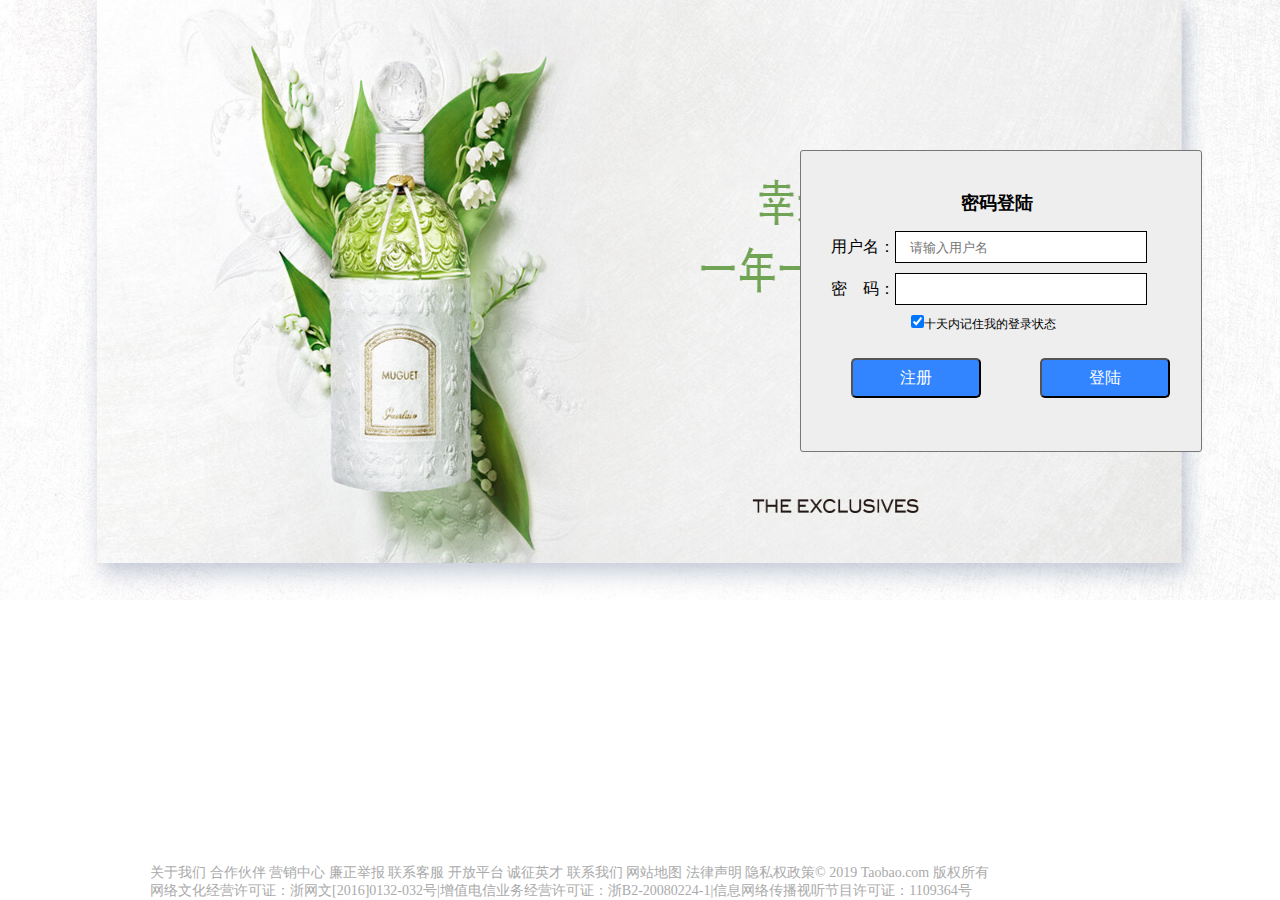
<file: login.html>
<!DOCTYPE html PUBLIC "-//W3C//DTD HTML 4.01 Transitional//EN" "http://www.w3.org/TR/html4/loose.dtd">
<html>
<head>
	<meta http-equiv="pragma" content="no-cache">
	<meta http-equiv="cache-control" content="no-cache">
	<meta http-equiv="expires" content="0">    
	<meta http-equiv="keywords" content="keyword1,keyword2,keyword3">
	<meta http-equiv="description" content="This is my page">
	<meta http-equiv="Content-Type" content="text/html;charset=UTF-8">
	<title>登陆</title>
	<link href="./css/login.css" rel="stylesheet">
</head>
<body>
	<div class="warpper" >
		<div class="box">
			<div class="demo">
				<p>密码登陆</p>
				<div class="inp">
					用户名：<input type="text" name="username"   class="username" value="" placeholder="请输入用户名">
					<br>
					密&nbsp;&nbsp;&nbsp;&nbsp;码：<input type="password" name="password" class="password" value="" >
				</div>
				<div class="bottom">
					<div class="remember">
					<input class="rem" type="checkbox" name="isUseCookie" checked="checked" />十天内记住我的登录状态
					</div>
					<div class="btn">
							<a href="#"><button>注册</button></a>
							<a href="#"><button>登陆</button></a>
					</div>
				</div>
			</div>
		</div>
		<div class="final">
		关于我们
		合作伙伴
		营销中心
		廉正举报
		联系客服
		开放平台
		诚征英才
		联系我们
		网站地图
		法律声明
		隐私权政策© 2019 Taobao.com 版权所有<br>
		网络文化经营许可证：浙网文[2016]0132-032号|增值电信业务经营许可证：浙B2-20080224-1|信息网络传播视听节目许可证：1109364号
		</div>
	</div>
</body>
</html>
</file>
<file: css/index.css>
﻿* {
    margin: 0;
    padding: 0;
    text-decoration: none;
    list-style: none;
    /* font-size: 0; */
}
/* 导航条 */
.owrapper {
    width: 1320px;
    margin: 0 auto;
}
.nav {
    width: 100%;
    height: 30px;
    border-bottom: 1px solid #ccc;
    background-color: #f3f3f3;
    margin-bottom: 10px;
}
.nav .box {
    width: 90%;
    height: 100%;
    margin: 0 auto;
}
.nav .box .nav_l {
    float: left;
    line-height: 30px;
}
.nav .box .nav_l a {
    color: #3c3c3c;
    font-size: 10px;
}
.nav .box .nav_r {
    float: right;
}
.nav .box .nav_r li {
    float: left;
    line-height: 30px;
    padding: 0 15px;
    cursor: pointer;
}
.nav .box .nav_r li a {
    color: #3c3c3c;
    font-size: 10px;
}
.nav .box .nav_r li a:hover {
    color: #f40;
}
.nav .box .nav_r li .gwc,
.nav .box .nav_r li .xx,
.nav .box .nav_r li .dh{
    display: inline-block;
    width: 15px;
    height: 15px;
    background-image: url('../img/gwc.png');
    background-repeat: no-repeat;
    background-size: 100% 100%;
    background-position: center;
    vertical-align: middle;
    /* border: 1px solid #000; */
}
.nav .box .nav_r li .xx {
    background-image: url('../img/star.png');
}
.nav .box .nav_r li .dh {
    background-image: url('../img/dh.png');
}
/* 搜索区域 */
.search {
    width: 100%;
    height: 120px;
    /* border: 1px solid #000; */
    margin: 0 auto;
}
.search .wrap {
    width: 90%;
    height: 100%;
    margin: 0 auto;
    position: relative;
}
.search .wrap div {
    float: left;
}
.search .wrap .logo {
    display: inline-block;
    width: 240px;
    height: 80px;
    /* border: 1px solid #000; */
    background-image: url('../img/logo.jpg');
    background-repeat: no-repeat;
    background-size: 100% 100%;
}
.search .wrap .inp {
    /* height: 100%; */
    margin-top: 30px;
    margin-left: 70px;
}
.search .wrap .inp ul {
    margin-left: 10px;
}
.search .wrap .inp ul li {
    float: left;
    padding: 2px 7px;
    background-color: #849DD5;
    margin: 0 7px;
    border-top-left-radius: 10px;
    border-top-right-radius: 10px;
}
.search .wrap .inp ul li a {
    color: #fff;
    font-size: 15px;
}
.search .wrap .inp input {
    width: 500px;
    height: 30px;
    border: 2px solid #849DD5;
    border-top-left-radius: 10px;
    border-bottom-left-radius: 10px;
    outline: none;
    text-indent: 12px;
}
.search .wrap .inp .btn {
    float: right;
    width: 60px;
    height: 34px;
}
.search .wrap .inp .btn button {
    background-color: #849DD5;
    border: none;
    color: #fff;
    width: 100%;
    height: 100%;
    border-top-right-radius: 10px;
    border-bottom-right-radius: 10px;
    cursor: pointer;
    font-size: 16px;
    line-height: 34px;
}
.search .wrap .line {
    position: absolute;
    top: 100px;
    width: 100%;
    height: 20px;
    background-color: #849DD5;
    z-index: 999;
}
/* 主体部分 */
.main {
    width: 90%;
    /* border: 1px solid #000; */
    margin: 0 auto;
    position: relative;
}
.main .main_l {
    width: 250px;
    height: 500px;
    border: 1px solid #849DD5;
    border-top: none;
}
.main .main_l li {
    position: relative;
    width: 100%;
    height: 50px;
    /* border-bottom: 1px solid #849DD5; */
    padding-left: 10px;
    line-height: 50px;
}
.main .main_l li a {
    color: #3c3c3c;
    font-size: 16px;
    padding: 5px 10px;
    border-radius: 10px;
}
.main .main_l li a:hover{
    background-color: #849DD5;
    color: #fff;
}
.main .main_l li span {
    position: absolute;
    right: 18px;
    top: 50%;
    display: inline-block;
    width: 7px;
    height: 7px;
    background-image: url('../img/yjt.png');
    background-size: 100% 100%;
    background-position: center;
    vertical-align: middle;
    line-height: 50px;
}
.main .main_r {
    float: right;
    width: 900px;
    height: 350px;
    position:absolute;
    top: 10px;
    right: 0;
}
/* 轮播图 */
.main .main_r .wrapper {
    width: 100%;
    height: 350px;
    overflow: hidden;
    position: relative;
    /* transform: translate(-5px, -495px); */
}

.main .main_r .wrapper .sliderList {
    width: 4500px;
    height: 350px;
    position: absolute;
    left: 0;
    top: 0;
}

.main .main_r .wrapper .sliderList li {
    float: left;
    width: 900px;
    height: 350px;
}

.main .main_r .wrapper .sliderList li img {
    width: 100%;
    height: 100%;
}

.main .main_r .wrapper .btn {
    position: absolute;
    width: 40px;
    height: 30px;
    background-color: #000;
    color: #fff;
    line-height: 30px;
    text-align: center;
    top: 50%;
    margin-top: -10px;
    cursor: pointer;
    opacity: 0.3;
}

.main .main_r .wrapper .left {
    left: 5px;
}

.main .main_r .wrapper .right {
    right: 5px;
}

.main .main_r .wrapper:hover .btn {
    opacity: 0.8;
}

.main .main_r .wrapper .oList {
    bottom: 15px;
    position: absolute;
    width: 100%;
    text-align: center;
    cursor: pointer;
}

.main .main_r .wrapper .oList span {
    display: inline-block;
    width: 8px;
    height: 8px;
    background-color: #ccc;
    border-radius: 50%;
    bottom: 10px;
    margin: 0 5px;
}

.main .main_r .wrapper .oList .active {
    background-color: #f40;
}
.main .main_r .pic {
    width: 100%;
    height: 110px;
    /* border: 1px solid #000; */
    margin-top: 20px; 
}
.main .main_r .pic span {
    display: inline-block;
    width: 400px;
    height: 120px;
    /* border:1px solid #000; */
    margin: 0 10px;
    background-size: 100% 100%；
}
.main .main_r .pic span:hover {
    transform: scale(1.1);
    transition: all .5s linear;
}
.main .main_r .pic span:nth-of-type(1) {
    margin-left: 30px;
    background-image: url("../img/lbx1.jpg");
}
.main .main_r .pic span:nth-of-type(2) {
    margin-right: 30px;
    float: right;
    background-image: url("../img/lbx2.jpg");
}
/* 商品展示 */
.more {
    width: 90%;
    margin: 0 auto;
}

/* 人文科学 */
.more .renwen {
    width: 100%;
    margin: 0 auto;
    margin: 20px 0 70px 0;
}
.more .renwen h2 {
    margin-top: 8px;
}
.more .renwen img {
    width: 210px;
    height: 440px;
}
.more .renwen ul {
    float: right;
    width: 890px;
    height: 500px;
    /* border: 1px solid #000; */
}
.more .renwen ul li {
    float: left;
    width: 210px;
    height: 250px;
    /* border: 1px solid #000; */
    margin: 6px;
}
.more .renwen ul li img {
    width: 100%;
    height: 170px;
}
.more .renwen ul li img:hover {
    transform: translatex(15px);
    transition: all .5s;
}

/* 猜你喜欢 */
.more .caini {
    width: 100%;
    margin: 0 auto;
    margin-top: 20px;
}
.more .caini h2 {
    margin-top: 8px;
}
.more .caini ul {
    width: 100%;
    height: 500px;
    /* border: 1px solid #000; */
}
.more .caini ul li {
    float: left;
    width: 210px;
    height: 250px;
    /* border: 1px solid #000; */
    margin: 1px 5px;
}
.more .caini ul li img {
    width: 100%;
    height: 170px;
}
.more .caini ul li img:hover {
    transform: translatex(15px);
    transition: all .5s linear;
}
/* 尾部 */
.footer {
    width: 100%;
    height: 150px;
    margin-top: 25px;
    margin-bottom: 100px;
    background-color: #f3f3f3;
    border-bottom: 1px solid #ccc;
    border-top: 1px solid #ccc;
}
.footer .box {
    width: 90%;
    height: 100%;
    margin: 0 auto;
}
.footer .box .list {
    float: left;
    margin: 0 50px;
    margin-top: 10px;
}
.footer .box .list h4 {
    width: 110px;
    margin-bottom: 12px;
    font-size: 15px;
    font-weight: 300;
    color: #000;
    border-bottom: 1px solid #ddd;
}
.footer .box .list li a {
    font-size: 14px;
    color: #888;
}
.footer .box .list li:hover a {
    color: #f40;
    text-decoration: underline;
}
</file>
<file: css/center.css>
* {
    margin: 0;
    padding: 0;
    list-style: none;
    text-decoration: none;
}
.nav {
    width: 100%;
    height: 30px;
    border-bottom: 1px solid #ccc;
    background-color: #f3f3f3;
    margin-bottom: 30px;
}
.nav .box {
    width: 90%;
    height: 100%;
    margin: 0 auto;
}
.nav .box .nav_l {
    float: left;
    line-height: 30px;
}
.nav .box .nav_l a {
    color: #3c3c3c;
    font-size: 10px;
}
.nav .box .nav_r {
    float: right;
}
.nav .box .nav_r li {
    float: left;
    line-height: 30px;
    padding: 0 15px;
    cursor: pointer;
}
.nav .box .nav_r li a {
    color: #3c3c3c;
    font-size: 10px;
}
.nav .box .nav_r li a:hover {
    color: #f40;
}
.nav .box .nav_r li .gwc,
.nav .box .nav_r li .xx,
.nav .box .nav_r li .dh{
    display: inline-block;
    width: 15px;
    height: 15px;
}

.main {
    width: 80%;
    margin: 0 auto;
}

.main h3 {
    display: inline;
    font-size: 24px;
    border-left: 10px solid #849DD5;
    padding-left: 10px;
    font-weight: 400;
}
.main .found .foundy {
    width: 300px;
    height: 60px;
    width:100%;
    /* border: 1px solid #000; */
    margin: 0 15px 15px 100px;
    line-height: 60px;

}
.main .found .foundy span {
    font-weight: bold;
}
.main .found .foundy input {
    width: 800px;
    height: 34px;
    background-color: #eee;
    border-radius: 5px;
    border: 1px solid #ccc;
    outline: none;
    text-indent: 10px;
}
.main .found .fonud-btn {
    width: 100%;
}
.main button{
    margin-left: 200px;
    padding: 6px 35px;
    background-color: #849DD5;
    color: #fff; 
    font-size: 14px;
    border-radius: 5px;
}
.main .change .select {
    padding-left: 100px;
    padding-top: 20px;
}
.main .change .select .pic {
    margin-left: 100px;
    margin-bottom: 20px;
    width: 100px;
    height: 100px;
    background-color: #eee;
    border: 1px solid #aaa;
}
</file>
<file: css/customerManager.css>
* {
    margin: 0;
    padding: 0;
    list-style: none;
    text-decoration: none;
}
.header {
    width: 100%;
    margin: 0 auto;
    height: 70px;
    line-height: 70px;
}
.header div {
    background-color: #f3f3f3;
    color: #0f92d4;
    border-bottom: 1px solid #ccc;
    font-size: 22px;
    font-weight: 600;
    padding-left: 100px;
}
.wrapper {
    width: 100%;
    padding: 20px 0 0 20px;
}
.wrapper .list li {
    float: left;
    margin: 0 5px;
}
.wrapper .list li span { 
    color: #333;
    font-size: 14px;
    font-weight: bold;
}
.wrapper .list li input {
    width:170px;
    height: 30px;
    border-radius: 4px;
    border: 1px solid #ccc;
    text-indent: 10px;
}
.wrapper .list li button {
    padding: 6px 12px;
    background-color: #337ab7;
    color: #fff;
    border-radius: 5px;
    outline: none;
}
.wrapper .show {
    display: inline-block;
    margin-top: 20px;
}
.wrapper .show table {
    width: 1320px;
    height: 133px;
    border-width: 1px;
    border-style: solid;
    border-color: #ccc;
    text-align: center;
    vertical-align: middle;
}
.wrapper .show table thead {
    color:#a94442;
    font-size: 16px;
}
.wrapper .show table .btn {
    padding: 7px 12px;
    color: #fff;
    border-radius: 3px;
    cursor: pointer;
    border: none;
}
.wrapper .show table .change {
    background-color: #f0ad4e;
    border-color: #eea236;
}
.wrapper .show table .change:hover {
    background-color: #eea236;
}
.wrapper .show table .you {
    background-color: #c9302c;
    border-color: #ac2925;
}
.wrapper .show table .you:hover {
    background-color:#ac2925;
}
.wrapper .show table .wu {
    background-color: #449d44;
    border-color: #398439;
}
.wrapper .show table .wu:hover {
    background-color:#398439;
} 
/* show */
.alert{
    display: none;
}
.alert .show {
    width: 100%;
    height: 1000px;
    position: fixed;
    left: 0;
    top: 0;
    background-color: rgba(0,0,0,0.4);
}
.alert .show .box {
    position: absolute;
    width: 500px;
    height: 420px;
    border: 1px solid #ccc;
    left: calc(50% - 250px);
    top: 50px;
    border-radius: 10px;
    background-color: #fff;
}
.alert .show .box .header {
    height: 60px;
    width: 100%;
    border-bottom: 1px solid #ccc;
    line-height: 60px;
}
.alert .show .box .header span:nth-of-type(1) {
    margin-left: 20px;
}
.alert .show .box .header span:nth-of-type(2) {
    float: right;
    margin-right: 30px;
    color: #ccc;
    cursor: pointer;
}
.alert .show .box .found .foundy {
    width: 300px;
    height: 60px;
    margin: 0 15px 15px 100px;
    line-height: 60px;

}
.alert .show .box .found .foundy span {
    font-weight: 400;
}
.alert .show .box .found .foundy input {
    width: 200px;
    height: 34px;
    background-color: #eee;
    border-radius: 5px;
    border: 1px solid #ccc;
    outline: none;
    text-indent: 10px;
}
.alert .show .box .btn {
    border-top: 1px solid #ccc;
    height: 60px;
    line-height: 60px;
    text-align: right;
    padding-right: 20px;
}
.alert .show .box .btn button {
    padding: 7px 12px;
    border-radius: 4px;
    border: none;
    margin: 2px 5px;
    background-color: #337ab7;
    border-color: #2e6da4;
    color:#fff;
}
.alert .show .box .btn button:hover {
    background-color: #2e6da4;
}
</file>
<file: css/erjiyemian.css>
*{
    margin:0;
    padding:0;
    list-style:none;
    text-decoration:none;
    }
    html,body{
    width:100%;
    height:100%;
    background-color:#fff;
    color:#3c3c3c;
    overflow-x:hidden;
    }
    /*导航栏*/
    .owrapper {
        width: 1320px;
        margin: 0 auto;
    }
    .nav {
        width: 100%;
        height: 30px;
        border-bottom: 1px solid #ccc;
        background-color: #f3f3f3; 
    }
    .nav .box {
        width: 90%;
        height: 100%;
        margin: 0 auto;
    }
    .nav .box .nav_l {
        float: left;
        line-height: 30px;
    }
    .nav .box .nav_l a {
        color: #3c3c3c;
        font-size: 10px;
    }
    .nav .box .nav_r {
        float: right;
    }
    .nav .box .nav_r li {
        float: left;
        line-height: 30px;
        padding: 0 15px;
        cursor: pointer;
    }
    .nav .box .nav_r li a {
        color: #3c3c3c;
        font-size: 10px;
    }
    .nav .box .nav_r li a:hover {
        color: #f40;
    }
    .nav .box .nav_r li .gwc,
    .nav .box .nav_r li .xx,
    .nav .box .nav_r li .dh{
        display: inline-block;
        width: 15px;
        height: 15px;
        background-image: url('../img/gwc.png');
        background-repeat: no-repeat;
        background-size: 100% 100%;
        background-position: center;
        vertical-align: middle;
        /* border: 1px solid #000; */
    }
    .nav .box .nav_r li .xx {
        background-image: url('../img/star.png');
    }
    .nav .box .nav_r li .dh {
        background-image: url('../img/dh.png');
    }
/*搜索区*/
.wrapper .search-wrap{
    width:100%;
    height:110px;
    padding-top:24px;
    background-color: #fff;

    }
    .wrapper .search-wrap .search-con{
        width: 1190px;
        height: 72px;
        margin: 0 auto;
        position: relative;
        top:-22px;
    }
    .wrapper .search-wrap .search-con .logo-box{
        margin-top: 10px;
        display: inline-block;
        width:220px;
        height:70px;
        background-image:url('../img/logo.jpg');
        background-size: 100% 100%;
        float: left;
    }
    .wrapper .search-wrap .search-con .logo-box ul li{
        float: left;
    }
    .wrapper .search-wrap .search-con .search-box{
        display: inline-block;
        width: 470px;
        height: 66px;
        vertical-align: middle;
        float: right;
       
    }
    .wrapper .search-wrap .search-con .search-box .search-plan{
        width: 432px;
        height: 30px;
        position: relative;
        top: 30px;
    }
    .wrapper .search-wrap .search-con .search-box .search-plan form .btn ul li{
        float:left;
    }
    .wrapper .search-wrap .search-con .search-box .search-plan form .btn{
        width: 148px;
        height: 31px;
        position: absolute;
        top: 0;
        right: 0;
        
    }
    .wrapper .search-wrap .search-con .search-box .search-plan form .btn button{
        border:none;
    }
    .wrapper .search-wrap .search-con .search-box .search-plan form .btn .submit {
        width: 72px;
        height: 32px;
        font-size:12px; 
    }
    .wrapper .search-wrap .search-con .search-box .search-plan form .btn .soutaobao {
     background-color: #849DD5;
     color:#fff;
    }
    .wrapper .search-wrap .search-con .search-box .search-plan form .btn .soubendian {
     border:1px solid #849DD5;
     margin-left:4px;
     background-color:#849DD5;
     color: #fff;
    }
    .wrapper .search-wrap .search-con .search-box .search-plan form .search-inp-box{
        width: 284px;
        height: 30px;
        border:1px solid #849DD5;
    }
    .wrapper .search-wrap .search-con .search-box .search-plan form .search-inp-box .search-inp{
        width: 284px;
        height: 30px;
    }
    .wrapper .search-wrap .search-con .search-box .search-plan form .search-inp-box input{
        width: 270px;
        height: 24px;
        padding: 3px 8px;
        border:none;
        outline: none;
        text-indent: 6px;
    }
    .wrapper .search-wrap .search-btm{
        width: 100%;
        height: 34px;
        border-bottom: 3px solid #aa72d2;
        position: relative;
        top: 2px;
    }
    .wrapper .search-wrap .search-btm a {
        color: #849DD5;
    }
    .wrapper .search-wrap .search-btm ul li{
        float: left;
        margin-left: 28px;
        font-size: 16px;
        font-weight: bold;
        color: black;
    }
    .wrapper .search-wrap .search-btm ul{
        margin-left: 40px;
    }
    .wrapper .search-wrap .search-btm ul li .dh{
        background-image: url('../img/dh.png'); 
        display: inline-block;
        width: 15px;
        height: 15px;
        background-repeat: no-repeat;
        background-size: 100% 100%;
        background-position: center;
        vertical-align: middle;
    }
    /* 主体 */
    .wrapper .all{
        width: 1206px;
        height: 2000px;
        margin: 0 auto;
    }
    .wrapper .all .all-left{
        width: 1000px;
        height: 2000px;
        float: left;
    }
    .wrapper .all .all-left .all-left-top{
        width: 1000px;
        height: 40px;
        float: left;
    }
    .wrapper .all .all-left .all-left-top .dyh .syfl{
        font-size: 20px;
        color: #849DD5;
        line-height: 40px;
        margin-left: 40px;
        font-weight: bolder;
    }
    .wrapper .all .all-left .all-left-middle{
        width: 1000px;
        height: 86px;
        border: 1px solid rgb(139, 132, 132);
        float: left;
    }
    .wrapper .all .all-left .all-left-middle .middle-top{
        width: 1000px;
        height: 42px;
        position: relative;
        background-color: rgb(148, 178, 241);
    }
    .wrapper .all .all-left .all-left-middle .middle-top ul li{
        float: left;
        margin-left: 30px;
        padding-left: 10px;
        line-height: 42px;
        font-size: 16px;
        color: #fff;
        width: 80px;
        height: 42px;
        border-radius: 20px;  
    }
    .wrapper .all .all-left .all-left-middle .middle-top ul li:hover{
        color: #849DD5;
        background-color: #fff;
        cursor: pointer;
        font-weight: bold;
    }
    .wrapper .all .all-left .all-left-middle .middle-top ul{
        position: absolute;
        margin-top: 0px;
        margin-left: 20px;
        
    }
    .wrapper .all .all-left .all-left-middle .middle-top .fhd{
      float: right;
        margin-right: 50px;
        line-height: 42px;
        font-size: 14px;
        cursor: pointer;
     }
     .fhd{
        position: relative;
        display: inline-block;
     }
    .shengfen{
         position: absolute;
         display: none;
         background-color: #fff;
         min-width: 160px;
         box-shadow: 0px 8px 16px 0px #849DD5;
         padding: 12px 16px;
     }
      .fhd:hover  .shengfen{
         display: block;
     }
     .wrapper .all .all-left .all-left-middle .middle-top .fhd .fhuodi{
         font-size: 16px;
         color: #fff;
     }
    .wrapper .all .all-left .all-left-middle .middle-btn{
        width: 1000px;
        height: 40px;
        font-size: 14px;
        position: relative;
        line-height: 42px;
    }
    .wrapper .all .all-left .all-left-middle .middle-btn input{
margin-right: 6px;
vertical-align: middle;
    }
    .wrapper .all .all-left .all-left-middle .middle-btn ul li{
        position: relative;
        margin-left: 20px;
        float: left;
    }
    .wrapper .all .all-left .all-left-bottom{
        width: 1000px;
        height: 1860px;
        border: 1px solid rgb(139, 132, 132);
        float: left;
        margin-top: 6px;
    }
    .wrapper .all .all-left .all-left-bottom ul li{
        float: left;
        margin-left: 40px;
        margin-top: 40px;
    }
    .wrapper .all .all-left .all-left-bottom ul li h5{
        font-size: 16px;
    }
    .wrapper .all .all-left .all-left-bottom ul li p{
        overflow: hidden;
        width: 180px;
        height: 36px;
        align-content: center;
        cursor: pointer;
        font-size: 13px;
    }
    .wrapper .all .all-left .all-left-bottom ul li p:hover{
        color: red;
    }
    .wrapper .all .all-left .all-left-bottom ul li img{

        width: 200px;
        height: 200px;
        background-size: 100% 100%;
    }
    .wrapper .all .all-right{
        width: 202px;
        height: 1000px;
        border: 1px solid rgb(139, 132, 132);
        float: right;
    }
    .wrapper .all .all-right p{
        margin-top: 50px;
        margin-left: 50px;
        font-size: 20px;
        color: hotpink;
        
    }
    .wrapper .all .all-right ul li{
        margin:20px auto;
        border: 1px solid #aa72d2;
        width: 170px;
        height: 170px;
            }
    .wrapper .all .all-right ul li img{
        width: 170px;
        height: 170px;
        background-size: 100% 100%;
    }
    /* 尾部 */
    .footer {
        width: 100%;
        height: 150px;
        margin-top: 25px;
        margin-bottom: 100px;
        background-color: #f3f3f3;
        border-bottom: 1px solid #ccc;
        border-top: 1px solid #ccc;
    }
    .footer .box {
        width: 90%;
        height: 100%;
        margin: 0 auto;
    }
    .footer .box .list {
        float: left;
        margin: 0 50px;
        margin-top: 10px;
    }
    .footer .box .list h4 {
        width: 110px;
        margin-bottom: 12px;
        font-size: 15px;
        font-weight: 300;
        color: #000;
        border-bottom: 1px solid #ddd;
    }
    .footer .box .list li a {
        font-size: 14px;
        color: #888;
    }
    .footer .box .list li:hover a {
        color: #f40;
        text-decoration: underline;
    }
</file>
<file: css/login.css>
*{
			margin: 0;
			padding: 0;
		 }
		.warpper{
			width: 100%;
			height: 600px;
			 background-image: url("../img/jiaolan.jpg");
			background-size: 100% 100%;
			overflow: hidden;
		}
		.box {
			margin-top: 150px;
			margin-left: 800px;
			position: relative;
			width: 400px;
			height: 300px;
			border: 1px solid #777;
			border-radius: 3px;
			background-color: #eee;
		}
		.demo{
	
		margin: 10px;
			/*border: 1px solid #000;*/
		}
		.demo p {
			font-size: 18px;
			font-weight: bolder;
			margin: 40px 0 16px 150px;
		}
		.inp {
			padding-left: 20px;
		}
		.inp input{
			height: 30px;
			width: 250px;
			border: 1px solid #000;
			margin-bottom: 10px;
			text-indent:14px;
		}
		.bottom .remember {
			font-size: 12px;
			margin-left: 100px;
		}
		
		.final{
			font-size: 14px;
			color: #aaa;
			position: absolute;
			left: 150px;
			bottom: 0;
		}
		.bottom .btn {
			margin-top: 20px;
		}
		.bottom button {
			width: 130px;
			height: 40px;
			background-color: #3385ff;
			font-size: 16px;
			font-weight: 500;
			border-radius: 5px;
			color: #fff;
			margin: 5px 15px 0 40px ;
		}
</file>
